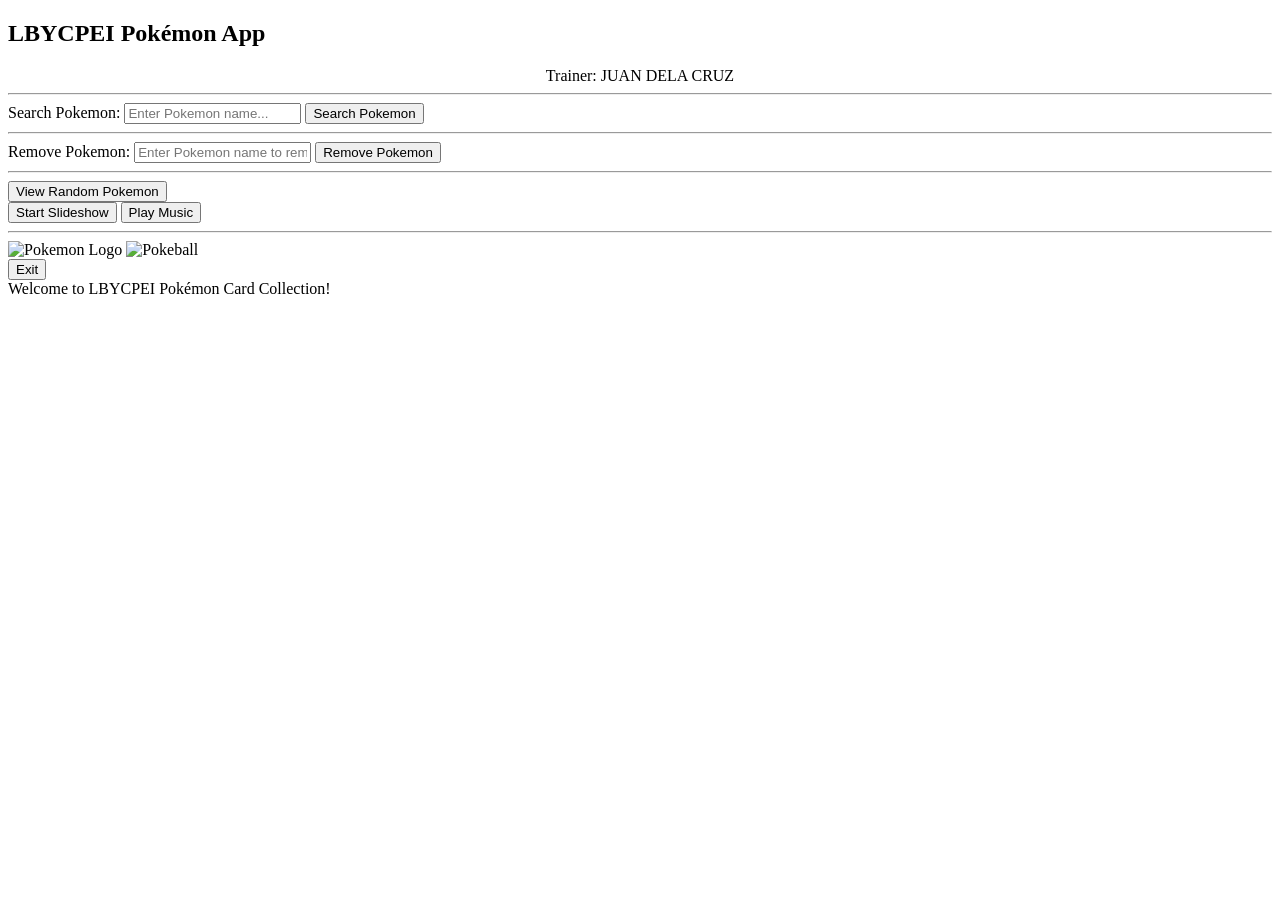
<file: PokemonWebApp/src/main/resources/templates/index.html>
<!DOCTYPE html>
<html xmlns:th="http://www.thymeleaf.org">
<head>
    <meta charset="UTF-8">
    <meta name="viewport" content="width=device-width, initial-scale=1.0">
    <title>LBYCPEI Pokémon App</title>
    <link rel="stylesheet" th:href="@{/css/styles.css}">
</head>
<body>
<div class="root">

    <!-- ===================== MENU PANEL ===================== -->
    <aside class="menu-panel">
        <h1 class="title-label">LBYCPEI Pokémon App</h1>
        <div class="section-label" style="text-align:center;">Trainer: JUAN DELA CRUZ</div>
        <hr class="separator">

        <form th:action="@{/pokemon/search}" method="post" class="side-form">
            <label class="section-label" for="searchName">Search Pokemon:</label>
            <input class="input-field" type="text" id="searchName" name="name" placeholder="Enter Pokemon name...">
            <button type="submit" class="action-button">Search Pokemon</button>
        </form>
        <hr class="separator">

        <form th:action="@{/pokemon/remove}" method="post" class="side-form">
            <label class="section-label" for="removeName">Remove Pokemon:</label>
            <input class="input-field" type="text" id="removeName" name="name" placeholder="Enter Pokemon name to remove...">
            <button type="submit" class="action-button">Remove Pokemon</button>
        </form>
        <hr class="separator">

        <form th:action="@{/pokemon/random}" method="post">
            <button type="submit" class="primary-button">View Random Pokemon</button>
        </form>
        <button type="button" id="slideshowBtn" class="primary-button">Start Slideshow</button>
        <button type="button" id="musicToggleBtn" class="action-button"> Play Music</button>
        <hr class="separator">

        <img class="logo" th:src="@{/images/pokemon-logo.gif}" alt="Pokemon Logo"
             onerror="this.style.display='none'">

        <img class="pokeball" th:src="@{/images/pokeball.png}" alt="Pokeball"
             onerror="this.style.display='none'">

        <form th:action="@{/pokemon/exit}" method="get">
            <button type="submit" class="quit-button">Exit</button>
        </form>
    </aside>

    <!-- ===================== CARD PANEL ===================== -->
    <main class="card-panel" id="cardPanel">

        <div th:if="${message}" class="message-label" th:text="${message}"></div>

        <!-- FIX: whole condition must be inside a single ${...} -->
        <div th:if="${selectedPokemon != null}" id="selectedCardWrapper">
            <div th:replace="~{fragments/pokemon-card :: pokemonCard(${selectedPokemon})}"></div>
        </div>

        <div th:if="${message == null and selectedPokemon == null}" class="welcome-label">
            Welcome to LBYCPEI Pokémon Card Collection!
        </div>

        <!-- FIX: reference the fragment file, not "::" (this file) -->
        <div id="slideshowDeck" style="display:none;">
            <div class="slide" th:each="p : ${allPokemon}">
                <div th:replace="~{fragments/pokemon-card :: pokemonCard(${p})}"></div>
            </div>
        </div>
    </main>

</div>
<script th:src="@{/js/background-music-manager.js}"></script>
<script th:src="@{/js/app.js}"></script>
</body>
</html>
</file>
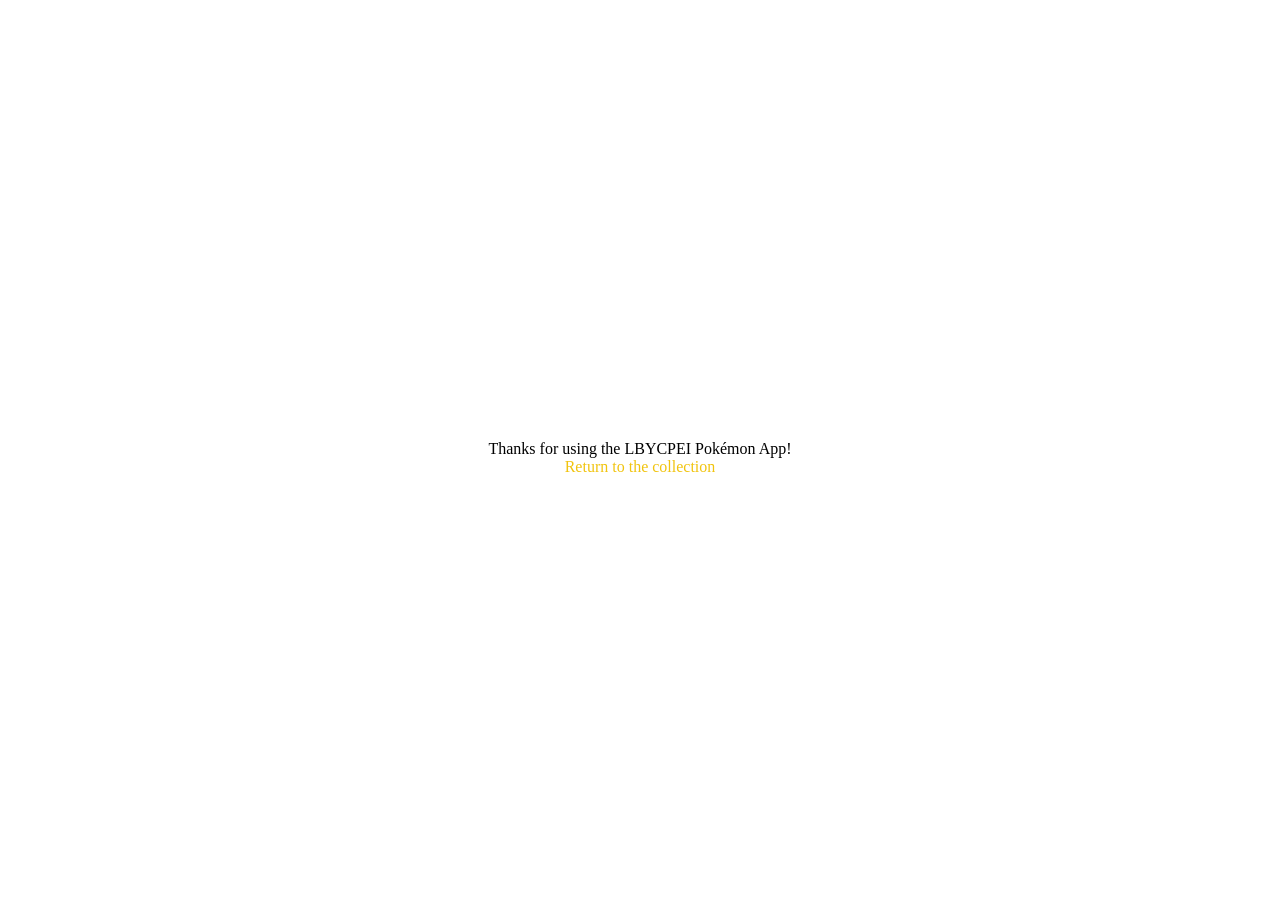
<file: PokemonWebApp/src/main/resources/templates/goodbye.html>
<!DOCTYPE html>
<html xmlns:th="http://www.thymeleaf.org">
<head>
    <meta charset="UTF-8">
    <title>Goodbye - LBYCPEI Pokémon App</title>
    <link rel="stylesheet" th:href="@{/css/styles.css}">
</head>
<body>
<div class="root" style="align-items:center; justify-content:center; display:flex; height:100vh;">
    <div class="message-label" style="text-align:center;">
        Thanks for using the LBYCPEI Pokémon App!<br>
        <a th:href="@{/}" style="color:#f1c40f;">Return to the collection</a>
    </div>
</div>
</body>
</html>
</file>
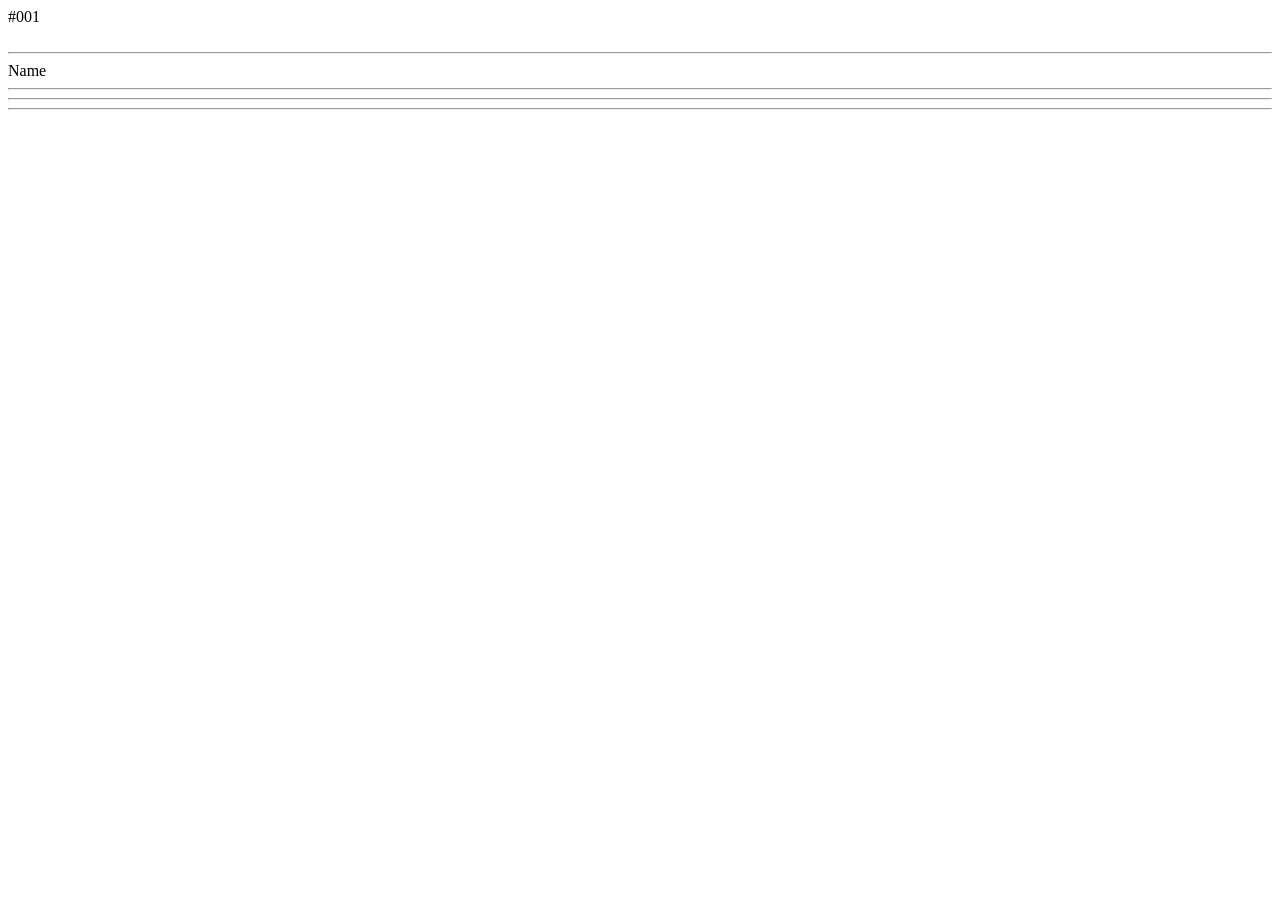
<file: PokemonWebApp/src/main/resources/templates/fragments/pokemon-card.html>
<!DOCTYPE html>
<html xmlns:th="http://www.thymeleaf.org">
<body>

<div th:fragment="pokemonCard(p)" class="pokemon-card"
     th:style="'background:' + ${p.typeBackground} + ';'">

    <div class="pokemon-number" th:text="'#0' + ${p.instanceId}">#001</div>

    <div class="image-wrapper">
        <img class="pokemon-image"
             th:src="@{'/images/' + ${p.imageFileName}}"
             th:alt="${p.name}"
             th:attr="data-color=${p.typeBackground}, data-initial=${#strings.substring(p.name,0,1)}"
             onerror="window.pokemonImageFallback(this)">
    </div>

    <hr class="separator">
    <div class="pokemon-name" th:text="${p.name}">Name</div>
    <hr class="separator">

    <div class="basic-info">
        <div class="info-label" th:text="'Weight: ' + ${p.weight} + ' kg'"></div>
        <div class="info-label" th:text="'Height: ' + ${p.height} + ' m'"></div>
        <div class="power-label"
             th:text="'Power Level: ' + ${#numbers.formatDecimal(p.calculatePowerLevel(), 1, 1)}"></div>
    </div>

    <div class="type-box" th:if="${!p.dualType}"
         th:style="'background:' + ${p.typeBackground} + ';'">
        <span class="pokemon-type" th:text="${#strings.toUpperCase(p.type)}"></span>
    </div>
    <div class="type-box dual" th:if="${p.dualType}">
        <div class="type-half" th:style="'background:' + ${p.typeBackground} + ';'">
            <span class="pokemon-type" th:text="${p.firstType}"></span>
        </div>
        <div class="type-half" th:style="'background:' + ${p.secondBackground} + ';'">
            <span class="pokemon-type" th:text="${p.secondType}"></span>
        </div>
    </div>

    <hr class="separator">

    <div class="stats-box">
        <div class="stat-row">
            <div class="stat-label" th:text="'ATTACK: ' + ${#numbers.formatDecimal(p.attack, 1, 2)}"></div>
            <div class="stat-bar-bg"><div class="stat-bar attack"
                                          th:style="'width:' + ${(p.attack lt 1.0 ? p.attack : 1.0) * 100} + '%;'"></div></div>
        </div>
        <div class="stat-row">
            <div class="stat-label" th:text="'DEFENSE: ' + ${#numbers.formatDecimal(p.defense, 1, 2)}"></div>
            <div class="stat-bar-bg"><div class="stat-bar defense"
                                          th:style="'width:' + ${(p.defense lt 1.0 ? p.defense : 1.0) * 100} + '%;'"></div></div>
        </div>
        <div class="stat-row">
            <div class="stat-label" th:text="'STAMINA: ' + ${#numbers.formatDecimal(p.stamina, 1, 2)}"></div>
            <div class="stat-bar-bg"><div class="stat-bar stamina"
                                          th:style="'width:' + ${(p.stamina lt 1.0 ? p.stamina : 1.0) * 100} + '%;'"></div></div>
        </div>
    </div>
    <hr class="separator">
</div>

</body>
</html>
</file>
